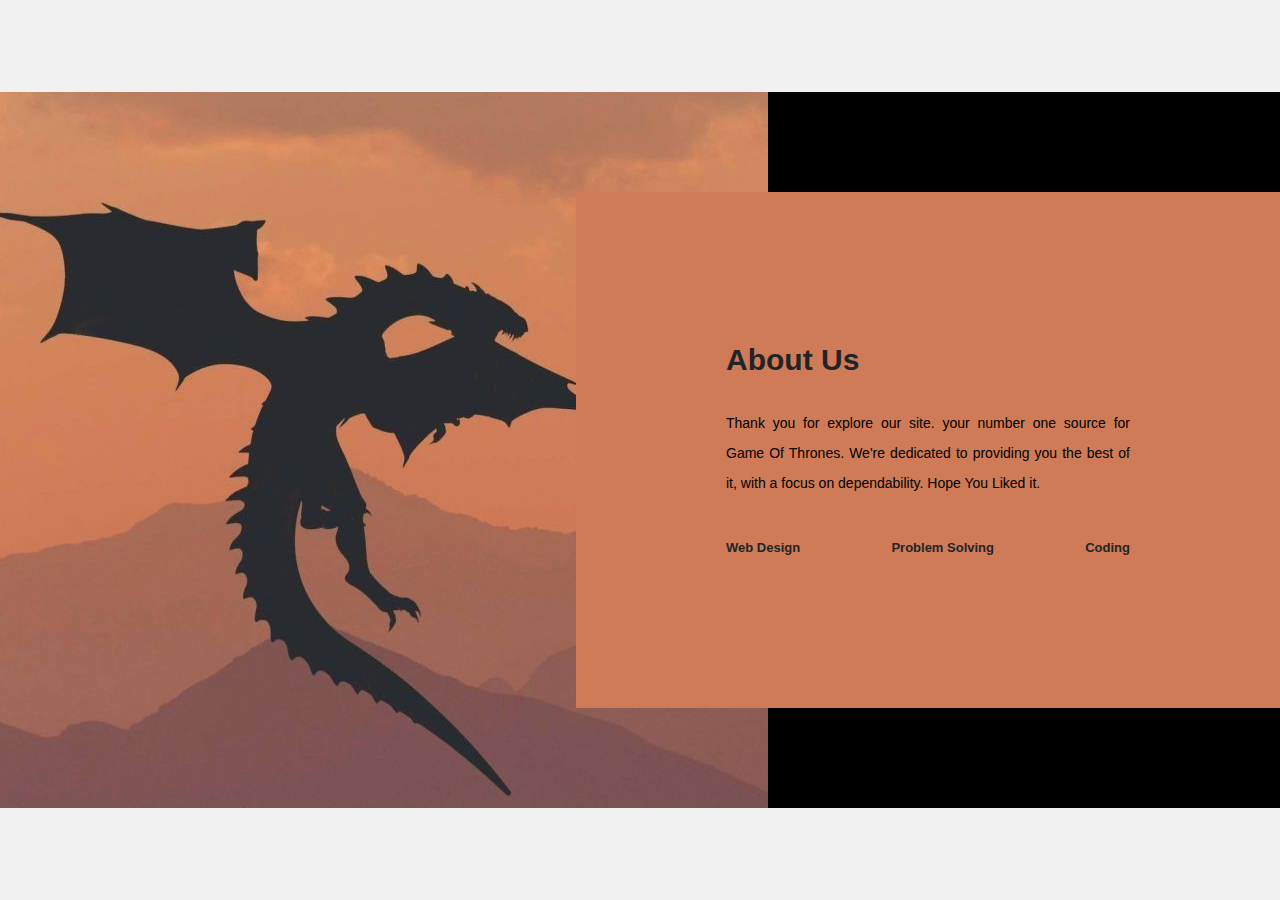
<file: aboutus.html>
<html lang="en">
<head>
    <meta charset="UTF-8">
    <meta name="viewport" content="width=device-width, initial-scale=1.0">
    <title></title>
    <link rel="stylesheet" href="style.css">
    <link rel="stylesheet" type="text/css" href="https://stackpath.bootstrapcdn.com/bootstrap/4.5.2/css/bootstrap.min.css">
    <link rel="stylesheet" type="text/css" href="https://stackpath.bootstrapcdn.com/font-awesome/4.7.0/css/font-awesome.min.css">
    <style type="text/css">
        *{
    margin: 0;
    padding: 0;
    font-family: "Open Sans",sans-serif;
    box-sizing: border-box;
}

body{
    min-height: 100vh;
    display: flex;
    align-items: center;
    justify-content: center;
    background-color: #f1f1f1;
    overflow: hidden;
}

.about-section{
    background: url(images/about.jpeg) no-repeat left;
    background-size: 60%;
    background-color: black;
    overflow: hidden;
    padding: 100px 0;
}

.inner-container{
    width: 55%;
    float: right;
    background-color: #cf7b57;
    padding: 150px;
}

.inner-container h1{
    margin-bottom: 30px;
    font-size: 30px;
    font-weight: 900;
    overflow: hidden;
}

.text{
    font-size: 14px;
    color: black;
    line-height: 30px;
    text-align: justify;
    margin-bottom: 40px;
}

.skills{
    display: flex;
    justify-content: space-between;
    font-weight: 700;
    font-size: 13px;
}




@media screen and (max-width:1200px){
    .inner-container{
        padding: 80px;
    }
}

@media screen and (max-width:1000px){
    .about-section{
        background-size: 100%;
        padding: 100px 40px;
    }
    .inner-container{
        width: 100%;
    }
}

@media screen and (max-width:600px){
    .about-section{
        padding: 0;
    }
    .inner-container{
        padding: 60px;
    }
}
    </style>
</head>
<body>
    <section>
    <div class="about-section">  
        <div class="inner-container">
            <h1>About Us</h1>
            <p class="text">
                Thank you for explore our site. your number one source for Game Of Thrones. We're dedicated to providing you the best of it, with a focus on dependability. Hope You Liked it.
            </p>
            <div class="skills">
                <span>Web Design</span>
                <span>Problem Solving</span>
                <span>Coding</span>
            </div>
        </div>
    </div>
    </section>
    



</body>
</html>
</file>
<file: style.css>
*{            
  margin: 0;
  padding: 0;
  outline: none;
  box-sizing: border-box;
  list-style: none;
  text-decoration: none;              
  font-family: "Game of";
  overflow-x: hidden;
}       

/* Navbar  */

.hamburger-menu{
  width: 3rem;
  height: 3rem;    
  position: fixed;
  top: 4rem;
  right: 4rem;
  z-index: 1000000001;
  display: flex;
  flex-direction: column;
  justify-content: space-evenly;
  cursor: pointer;
  transition: right 0.7s;
  overflow: hidden;  
}

.change .hamburger-menu{
  right : 15rem;
}    

.nav-dropdown-link1{      
  width: 100%;
  height: 100%;
  font: 1em sans-serif;
  font-size: 1.5rem;    
  color: #000;
  align-items: center;
}

.nav-dropdown-link1:hover{
  color: black;    
}    

.line{
  width: 100%;
  height: 0.2rem;
  background-color: #fff;
  box-shadow:0 0.1rem 0.2rem rgba(0,0,0,0.2);
}

.change .line{
  background-color: rgba(0,0,0,0.8);
}

.change .line-1{
  transform: rotate(45deg)translate(0.3rem , 0.8rem);
}

.change .line-2{
  opacity: 0;
  visibility: hidden;
}

.change .line-3{
  transform: rotate(-45deg)translate(0.3rem , -0.8rem);
}

.sidebar{
  z-index: 100000000;
  width: 20rem;
  height: 100vh;
  position: fixed;
  top: 0;
  right: -40rem;
  background-color: transparent;
  transition: right 0.5s;

  box-shadow: 2rem 2rem 5rem rgba(0,0,0,0.5);
  border-top: 0.1rem solid rgba(255,255,255,0.5);
  border-left: 0.1rem solid rgba(255,255,255,0.5);
  background: linear-gradient(to top right, #D7E1EC 0%, #FFFFFF 100%);
  border-bottom-left-radius: 2.5rem;
  border-top-left-radius: 2.5rem;
}

.change .sidebar{
  right: 0;
}

.menu{
  position: absolute;
  top: 40%;
  left: 50%;
  transform: translate(-50%,-50%);
}

.menu-item{
  text-align: center;    
}

.menu-link{
  font-family: 'Baloo Da 2',serif;
  font-size: 1.5rem;
  color:  #2f2626;
  text-decoration: none;
  position: relative;
  transition: transform 0.5s;
  display: inline-block;    
} 

.menu-link:hover{
  color: inherit;   
  color: black;    
  /* transform : scale(1.5);      */
  font-weight: 500;
  overflow: hidden;
}

.social-media{
  position: absolute;
  bottom: 1rem;
  width: 100%;    
  display: flex;
  justify-content: center;
}

.social-media i{    
  font-size: rem;
  margin: 1rem;
  width: 4.5rem;
  height: 4.5rem;
  background-color: #777;
  color:#fff;
  display:flex;
  justify-content: center;
  text-decoration: none;
  align-items: center;
  border-radius: 50%;
  transition: transform 0.5s;    
}

.social-media .sm{
  text-decoration: none;
}

.social-media i:hover{    
  background-color: #c29525;
  transform: scaleZ(1.5);
}

/* ---------- */
/* Testimonial Section */

#testimonials {
  height: 30rem;
  font-family: "Game of Thrones";  
  position: relative;
  background-color: black;
  z-index: 1;
}


@media(max-width:1120px){
  #testimonials{
    height: auto;
    width: auto;
  }
  #testimonials-courasel img{
    width: 5rem;
    height: 2rem; 
    border-radius: 50%;
    margin: 20px;
  } 
  #testimonials .testimonial-text h2{
    font-size: 1rem;
    margin: auto;
    text-align: center;
    display: block;

  }


}


#testimonials::before{
  content: "";
  height: 100%;
  width: 100%;
  position: absolute;
  z-index: -1;
  opacity: 0.4;
  background: url(images/test.png) no-repeat;
  background-size:cover;      
}

#testimonials.testimonial-text {            
  font-size: 3rem;
  line-height: 1.5;    
}        

.carousel-item{
  margin: 1rem;
  padding: 10rem;
  color: white;        
  display: block;
  text-align: center;  
  font-family: 'Game of Thrones'
}
.banner{
  height: 100vh;
  width:100%;  
  background-color: rgba(0,0, 0, 0.8);  
  position: relative;
  z-index: 1;  
}
.banner::before{
  content: "";
  height: 100%;
  width: 100%;
  position: absolute;
  background:url(images/back.jpeg);
  background-size: cover;
  /* background-attachment: fixed; */
  opacity: 0.4;
  z-index: -1;
}

@media(max-width:900px){
  .banner{
    height:auto;     
  }    
  
}
@media(max-width:480px){
  .banner img{    
    height: auto;
    width: 19rem;
    display: block;
    margin: auto;
    text-align: center;
  }
}
.banner img{
  height: 10rem;
  width: 30rem;
  display: block;
  margin: auto;
  text-align: center;
}

.banner h2{   
  padding-top: 1rem;
  padding-left: 4rem;  
  color: white;
  display: block;  
  font-size: 3.5rem;  
  margin-bottom: 0px;
  padding-bottom: 0px;
}

.banner h2 ul{
  margin: 0rem;
  padding: 0rem;
}

.banner h2 ul li{
  font-family: "Game of Thrones";
}

/* grrm */

.grrm{
  height: 100vh;
  width: 100%;
  position: relative;
  z-index: 1;
  background-color: rgba(0,0,0,0.8);
  color: white;
}
@media(max-width:1100px){
  .grrm{
  height: auto;  
  }
  .grrm p{
    padding: 1rem;
  }
}

.grrm p{
  padding-top: 15rem;
  display: block;
  font-family: 'Game of Thrones';
  text-align: center;
  font-size: 3rem;
}

.grrm h1{
  display: block;
  text-align: center;
  font-family: 'Game of Thrones';
  font-size: 2rem;
}

.grrm::before{
  content: "";
  height: 100%;
  width: 100%;
  position: absolute;
  background:url(images/grrm.jpg);
  background-size: cover;
  /* background-attachment: fixed; */
  opacity: 0.6;
  z-index: -1;
}

/* ---- */
/* Map */

.mapsection{
  height: 100vh;
  width: 100%;
  background: url(images/map.jpg);
  background-size: cover;
  opacity: 0.9;
  background-color: rgba(0,0,0,0.8);
  background-attachment: fixed;
}

/* Houses */
.houses{
  display: flex;
  width: 100%;            
  height: 100vh;                         
  flex-direction: row;      
  overflow-x: hidden;                    
  /* justify-content:space-around; */
}                            
@media(max-width:1523px){
  .houses{
    height: auto;
    flex-wrap: wrap;
    justify-content:space-evenly;
  }  
}

.houses img{
  margin-top: 13rem;
  /* margin-bottom: 13rem; */
  height: 15rem;        
  width: 15.9rem;
  overflow-x: hidden;            
}

#houses h1{
  font-family: "Game of Thrones";
  font-size: 3.5rem;
  display: block;
  text-align: center;
  margin: 0.5rem;
}

.houses .image1{
  background-color: black;
}

.houses .image1 h2{            
  margin-bottom: 12rem;
  color: white;
  display: block;
  text-align: center;
  font-family: "Game of Thrones";
}

.houses .image2 h2{
  margin-bottom: 12rem;
  color: white;
  display: block;
  text-align: center;
  font-family: "Game of Thrones";
}
.houses .image3 h2{
  margin-bottom: 12rem;
  color: white;
  display: block;
  text-align: center;
  font-family: "Game of Thrones";
}
.houses .image4 h2{
  margin-bottom: 12rem;
  color: white;
  display: block;
  text-align: center;
  font-family: "Game of Thrones";
}
.houses .image5 h2{
  margin-bottom: 12rem;
  color: white;
  display: block;
  text-align: center;
  font-family: "Game of Thrones";
}

.houses .image6 h2{
  margin-bottom: 12rem;
  color: white;
  display: block;
  text-align: center;
  font-family: "Game of Thrones";
}

.houses .image2{
  background-color: #9c9c9c;
}

.houses .image3{
  background-color: #121212;            
}

.houses .image4{
  background-color: #363636;
}

.houses .image5{
  background-color: #919191;
}

.houses .image6{
  background-color: #343434;
}




@import url('https://fonts.googleapis.com/css2?family=Akaya+Telivigala&display=swap');
@import url('https://fonts.googleapis.com/css2?family=Noto+Serif&family=Shippori+Mincho+B1&display=swap');
@import url('https://fonts.googleapis.com/css2?family=Noto+Sans&display=swap');

.footer .container .row{    
  padding: 2rem;
  color: white;
}
.footer{
  color: white;
  height: auto;
  position: relative;
  background-color: rgba(0,0,0,0.8);
  z-index: 1;
}
.copyright{
  display: block;
  text-align: center;
  margin-bottom: 0px;
}
.footer::before{
  background: url(images/footer.jpg);
  content: "";
  background-size: cover;
  height: 100%;
  width: 100%;
  z-index: -1;
  opacity: 0.5;
  position: absolute;
}
/*
html{
    font-size: 10px;
    scroll-behavior: smooth;  
}

a{
    text-decoration: none;
}

.footer{
	padding: 100px 20px 20px;
	background-image: url(footer.jpg);
	columns: #fff;
}   
.footer h4{
	font-size: 30px;
	text-align: left;
	margin-top: 15px;
	margin-bottom: 25px;
	color: white;
}
.footer p{
	font-size: 20px;
	text-align: justify;
	padding-right: 35px;
	color: white;
	font-weight: bold;
}
.footer .row .fa{
	padding-right: 20px;
	font-size: 15px;

}
.footer hr{
	margin-top: 10px;
	background: #efefef;
}
.fa-heart{
	margin: 0 5px;
	color: #f44336;
}
.footer .copyright{
	text-align: center;
}

 */

 canvas,.scene{
  position: relative;
  width: 100%;
  height: 100%;  
 }
</file>
